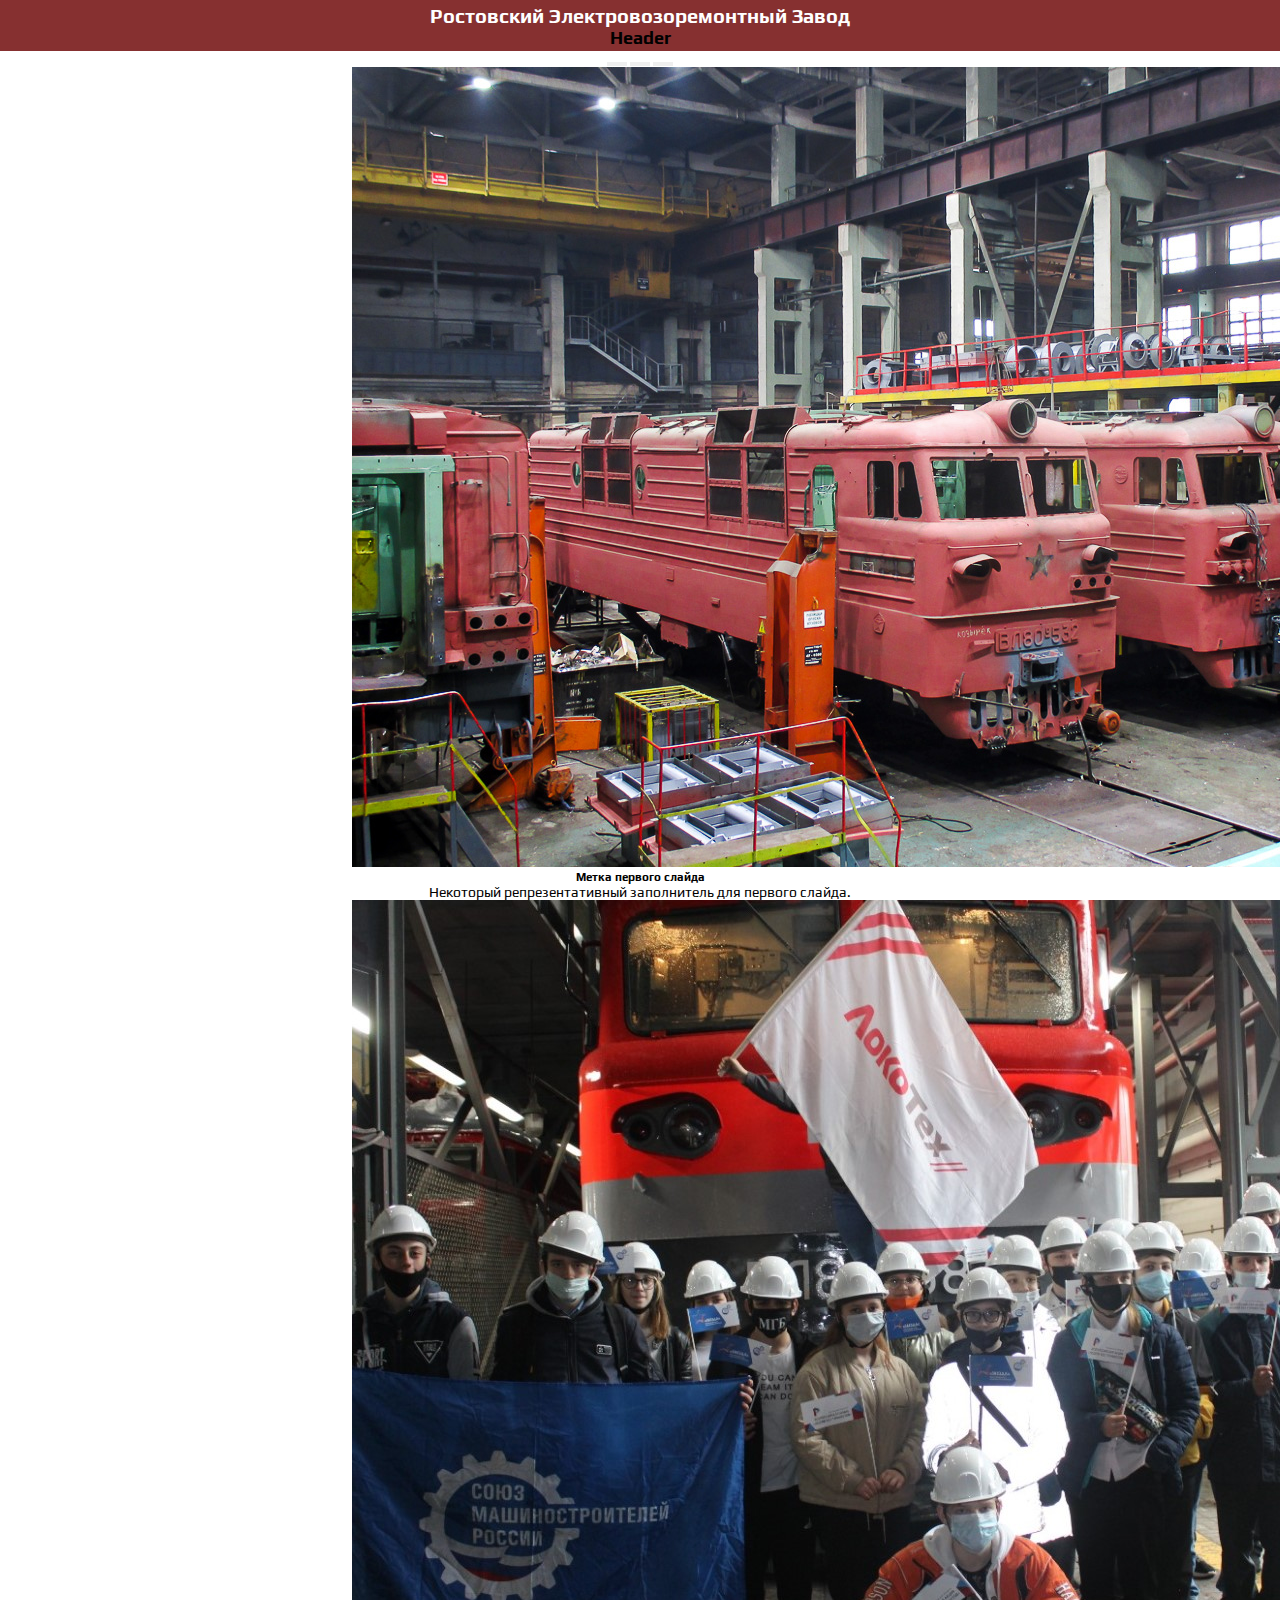
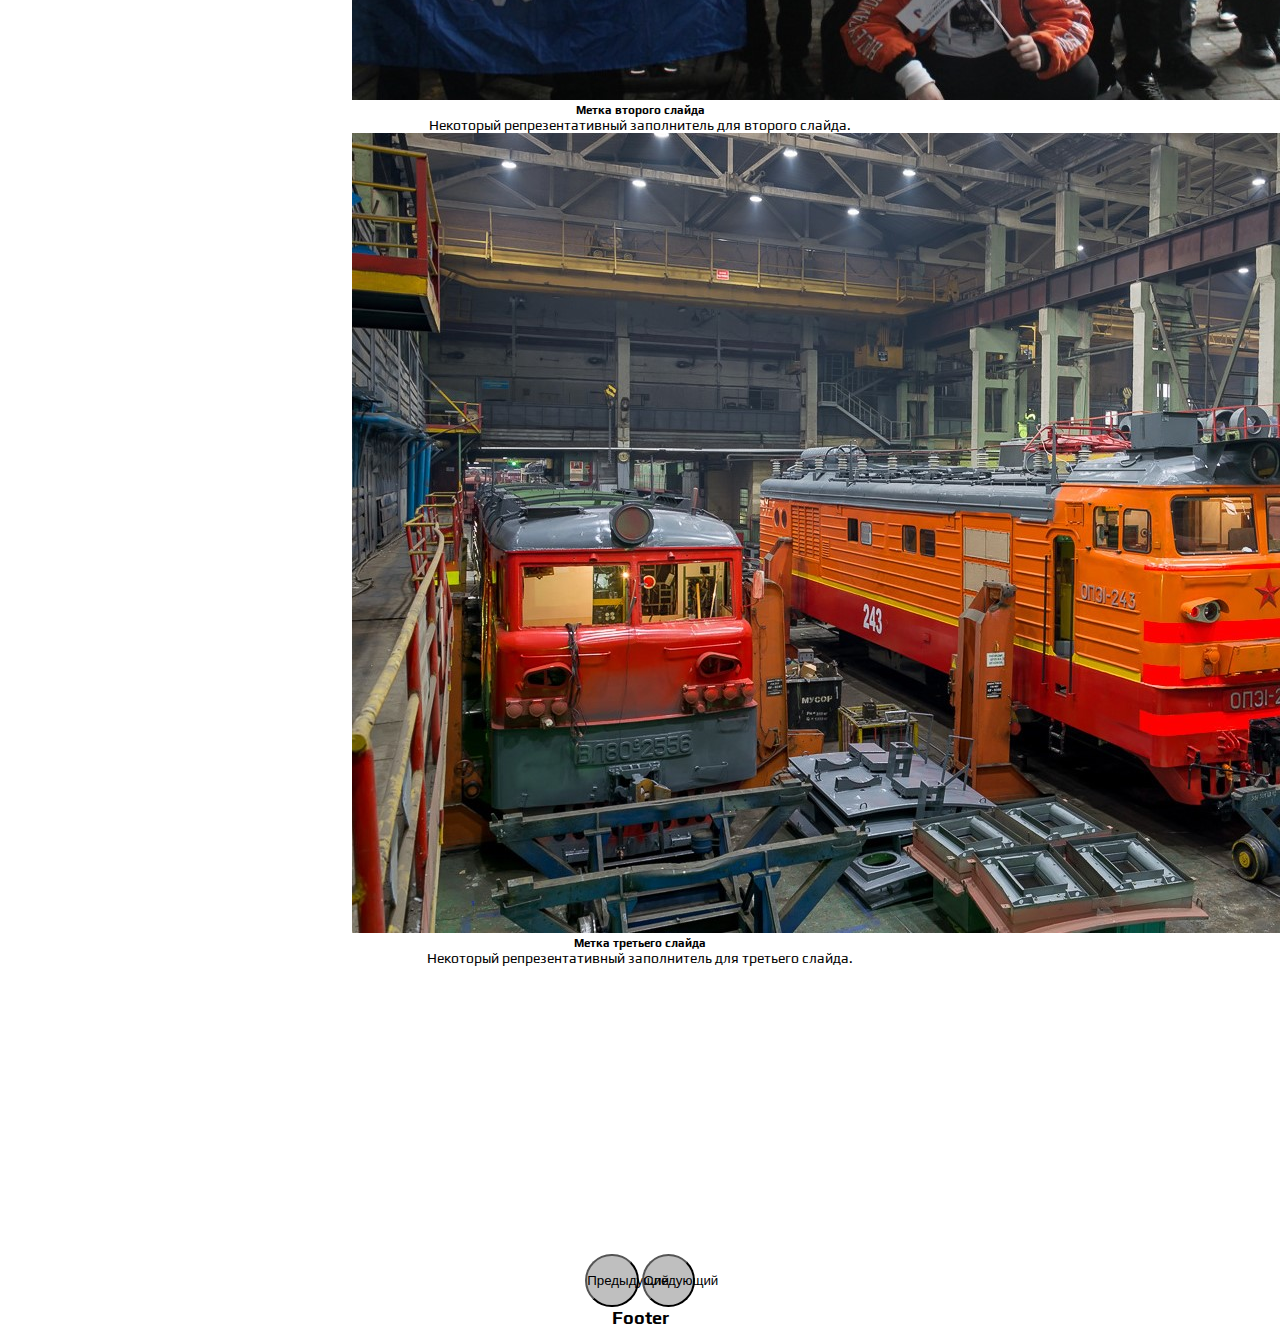
<file: index.html>
<!DOCTYPE html>
<html lang="en">

<head>
  <!-- Обязательные метатеги -->
  <meta charset="utf-8">
  <meta name="viewport" content="width=device-width, initial-scale=1">

  <!-- Bootstrap CSS -->
  <link href="https://cdn.jsdelivr.net/npm/bootstrap@5.0.2/dist/css/bootstrap.min.css" rel="stylesheet"
    integrity="sha384-EVSTQN3/azprG1Anm3QDgpJLIm9Nao0Yz1ztcQTwFspd3yD65VohhpuuCOmLASjC" crossorigin="anonymous">

  <title>RERZ official</title>

  <link rel="stylesheet" href="styles-rerz-new.css">
  <!-- Подключение гугл-шрифтов -->
  <link rel="preconnect" href="https://fonts.googleapis.com">
  <link rel="preconnect" href="https://fonts.gstatic.com" crossorigin>
  <link href="https://fonts.googleapis.com/css2?family=Play&display=swap" rel="stylesheet">

</head>

<body>
  <!-- Дополнительный JavaScript; выберите один из двух! -->
  <!-- Вариант 1: Bootstrap в связке с Popper -->
  <script src="https://cdn.jsdelivr.net/npm/bootstrap@5.0.2/dist/js/bootstrap.bundle.min.js"
    integrity="sha384-MrcW6ZMFYlzcLA8Nl+NtUVF0sA7MsXsP1UyJoMp4YLEuNSfAP+JcXn/tWtIaxVXM"
    crossorigin="anonymous"></script>

  <!-- Вариант 2: Bootstrap JS отдельно от Popper
    <script src="https://cdn.jsdelivr.net/npm/@popperjs/core@2.9.2/dist/umd/popper.min.js" 
    integrity="sha384-IQsoLXl5PILFhosVNubq5LC7Qb9DXgDA9i+tQ8Zj3iwWAwPtgFTxbJ8NT4GN1R8p" crossorigin="anonymous"></script>
    <script src="https://cdn.jsdelivr.net/npm/bootstrap@5.0.2/dist/js/bootstrap.min.js" 
    integrity="sha384-cVKIPhGWiC2Al4u+LWgxfKTRIcfu0JTxR+EQDz/bgldoEyl4H0zUF0QKbrJ0EcQF" crossorigin="anonymous"></script>
    -->
  <div class="page-wrapper">

    <div class="header">
      <h2>Ростовский Электровозоремонтный Завод</h2>
      <h3>Header</h3>
    </div>

    <div class="main-wrapper">
      <!-- <h2>Main wrapper</h2> -->

      <div id="carouselExampleCaptions" class="carousel slide" data-bs-ride="carousel">
        <div class="carousel-indicators">
          <button type="button" data-bs-target="#carouselExampleCaptions" data-bs-slide-to="0" class="active"
            aria-current="true" aria-label="Slide 1"></button>
          <button type="button" data-bs-target="#carouselExampleCaptions" data-bs-slide-to="1"
            aria-label="Slide 2"></button>
          <button type="button" data-bs-target="#carouselExampleCaptions" data-bs-slide-to="2"
            aria-label="Slide 3"></button>
        </div>
        <div class="carousel-inner">
          <div class="carousel-item active">
            <img src="img-carousel-1.jpg" class="d-block w-100" alt="Wait...">
            <div class="carousel-caption d-none d-md-block">
              <h5>Метка первого слайда</h5>
              <p>Некоторый репрезентативный заполнитель для первого слайда.</p>
            </div>
          </div>
          <div class="carousel-item">
            <img src="img-carousel-2.jpg" class="d-block w-100" alt="Wait...">
            <div class="carousel-caption d-none d-md-block">
              <h5>Метка второго слайда</h5>
              <p>Некоторый репрезентативный заполнитель для второго слайда.</p>
            </div>
          </div>
          <div class="carousel-item">
            <img src="img-carousel-3.jpg" class="d-block w-100" alt="Wait...">
            <div class="carousel-caption d-none d-md-block">
              <h5>Метка третьего слайда</h5>
              <p>Некоторый репрезентативный заполнитель для третьего слайда.</p>
            </div>
          </div>
        </div>
        <button class="carousel-control-prev" type="button" data-bs-target="#carouselExampleCaptions"
          data-bs-slide="prev">
          <span class="carousel-control-prev-icon" aria-hidden="true"></span>
          <span class="visually-hidden">Предыдущий</span>
        </button>
        <button class="carousel-control-next" type="button" data-bs-target="#carouselExampleCaptions"
          data-bs-slide="next">
          <span class="carousel-control-next-icon" aria-hidden="true"></span>
          <span class="visually-hidden">Следующий</span>
        </button>
      </div>

    </div>

    <div class="footer">
      <h3>Footer</h3>
    </div>

  </div>

</body>

</html>
</file>
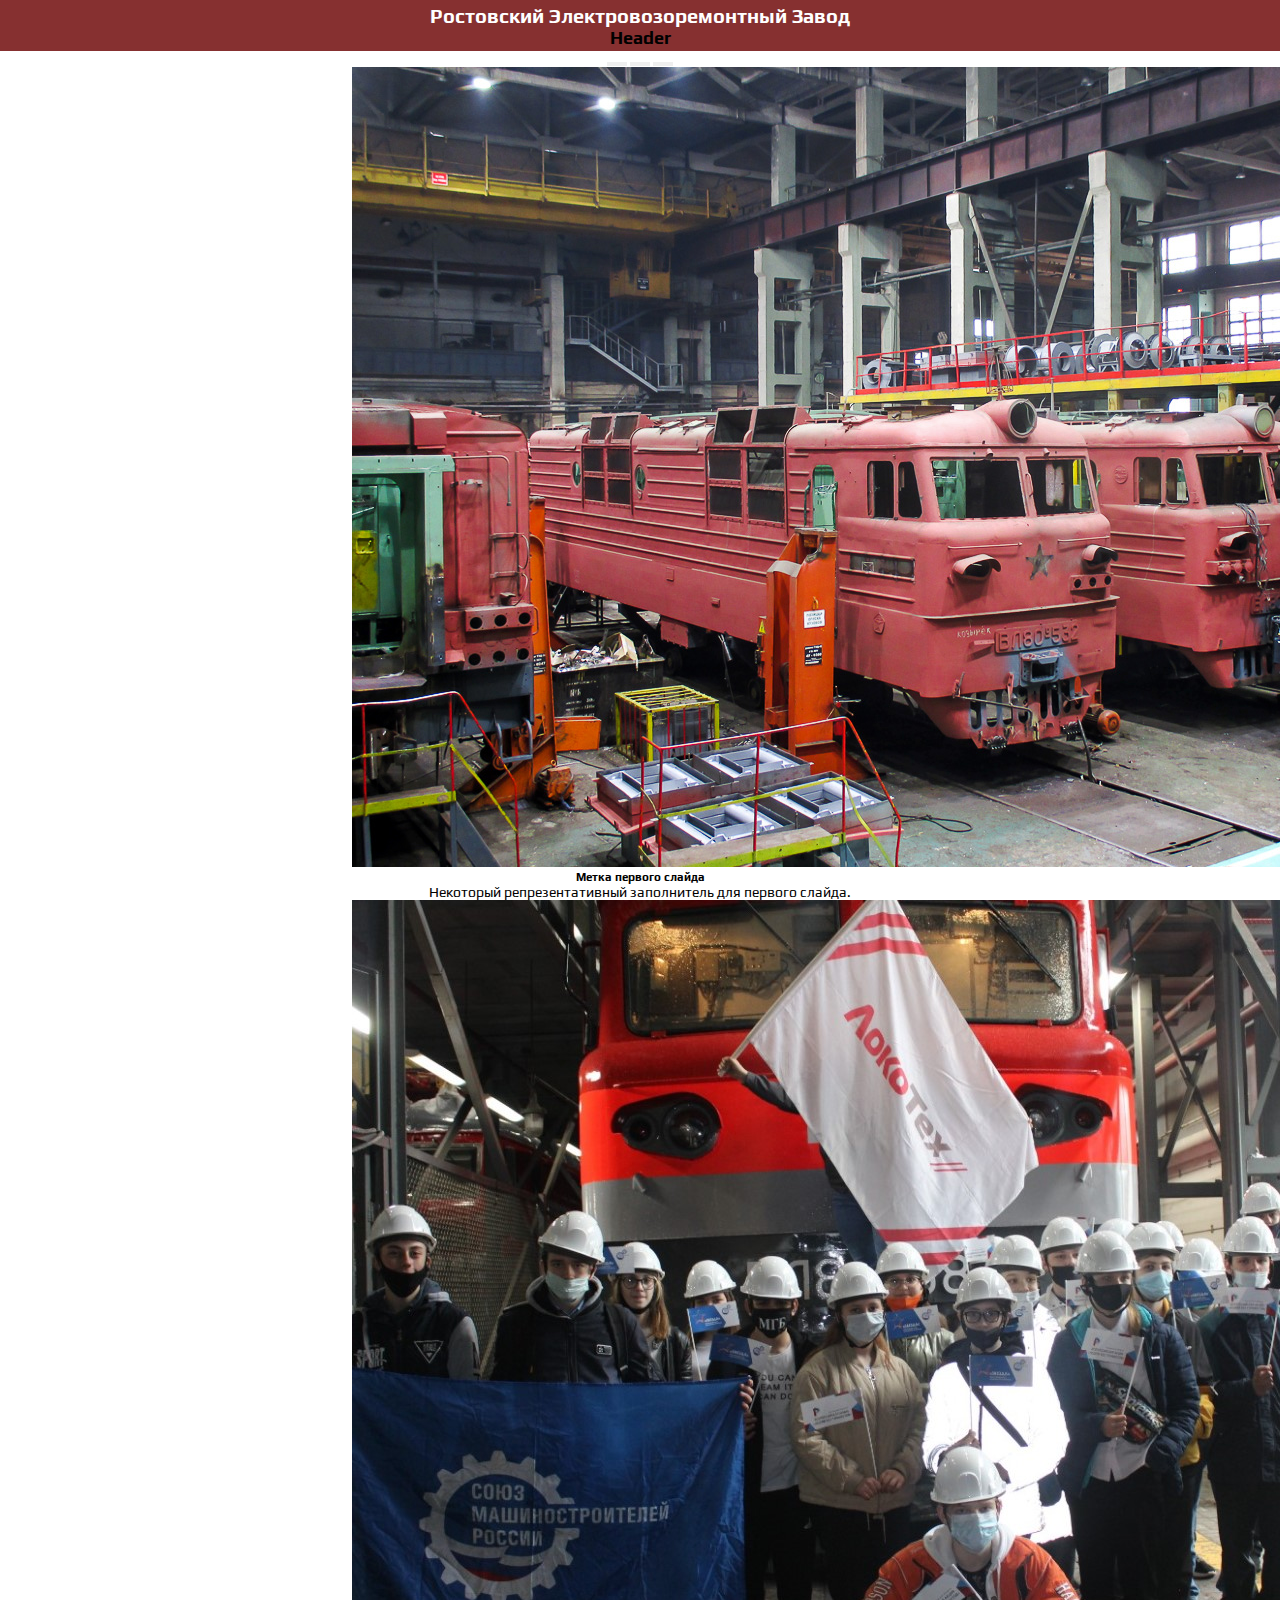
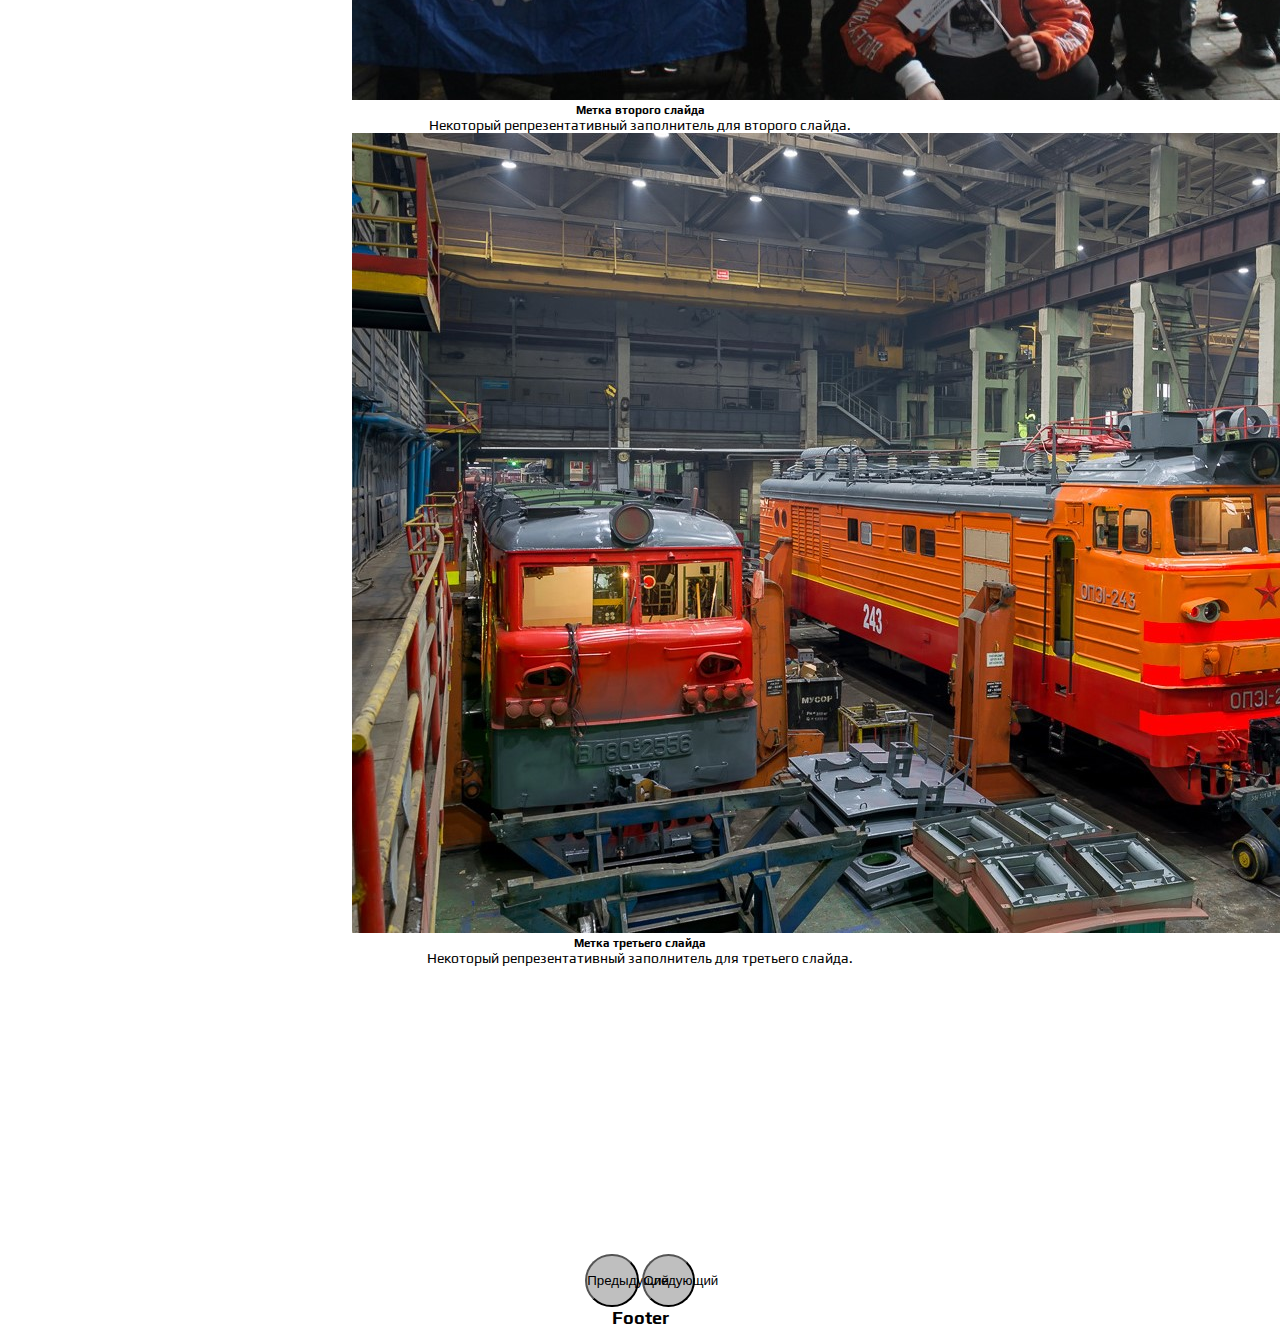
<file: index-rerz-new.html>
<!DOCTYPE html>
<html lang="en">

<head>
  <!-- Обязательные метатеги -->
  <meta charset="utf-8">
  <meta name="viewport" content="width=device-width, initial-scale=1">

  <!-- Bootstrap CSS -->
  <link href="https://cdn.jsdelivr.net/npm/bootstrap@5.0.2/dist/css/bootstrap.min.css" rel="stylesheet"
    integrity="sha384-EVSTQN3/azprG1Anm3QDgpJLIm9Nao0Yz1ztcQTwFspd3yD65VohhpuuCOmLASjC" crossorigin="anonymous">

  <title>RERZ official</title>

  <link rel="stylesheet" href="styles-rerz-new.css">
  <!-- Подключение гугл-шрифтов -->
  <link rel="preconnect" href="https://fonts.googleapis.com">
  <link rel="preconnect" href="https://fonts.gstatic.com" crossorigin>
  <link href="https://fonts.googleapis.com/css2?family=Play&display=swap" rel="stylesheet">

</head>

<body>
  <!-- Дополнительный JavaScript; выберите один из двух! -->
  <!-- Вариант 1: Bootstrap в связке с Popper -->
  <script src="https://cdn.jsdelivr.net/npm/bootstrap@5.0.2/dist/js/bootstrap.bundle.min.js"
    integrity="sha384-MrcW6ZMFYlzcLA8Nl+NtUVF0sA7MsXsP1UyJoMp4YLEuNSfAP+JcXn/tWtIaxVXM"
    crossorigin="anonymous"></script>

  <!-- Вариант 2: Bootstrap JS отдельно от Popper
    <script src="https://cdn.jsdelivr.net/npm/@popperjs/core@2.9.2/dist/umd/popper.min.js" 
    integrity="sha384-IQsoLXl5PILFhosVNubq5LC7Qb9DXgDA9i+tQ8Zj3iwWAwPtgFTxbJ8NT4GN1R8p" crossorigin="anonymous"></script>
    <script src="https://cdn.jsdelivr.net/npm/bootstrap@5.0.2/dist/js/bootstrap.min.js" 
    integrity="sha384-cVKIPhGWiC2Al4u+LWgxfKTRIcfu0JTxR+EQDz/bgldoEyl4H0zUF0QKbrJ0EcQF" crossorigin="anonymous"></script>
    -->
  <div class="page-wrapper">

    <div class="header">
      <h2>Ростовский Электровозоремонтный Завод</h2>
      <h3>Header</h3>
    </div>

    <div class="main-wrapper">
      <!-- <h2>Main wrapper</h2> -->

      <div id="carouselExampleCaptions" class="carousel slide" data-bs-ride="carousel">
        <div class="carousel-indicators">
          <button type="button" data-bs-target="#carouselExampleCaptions" data-bs-slide-to="0" class="active"
            aria-current="true" aria-label="Slide 1"></button>
          <button type="button" data-bs-target="#carouselExampleCaptions" data-bs-slide-to="1"
            aria-label="Slide 2"></button>
          <button type="button" data-bs-target="#carouselExampleCaptions" data-bs-slide-to="2"
            aria-label="Slide 3"></button>
        </div>
        <div class="carousel-inner">
          <div class="carousel-item active">
            <img src="img-carousel-1.jpg" class="d-block w-100" alt="Wait...">
            <div class="carousel-caption d-none d-md-block">
              <h5>Метка первого слайда</h5>
              <p>Некоторый репрезентативный заполнитель для первого слайда.</p>
            </div>
          </div>
          <div class="carousel-item">
            <img src="img-carousel-2.jpg" class="d-block w-100" alt="Wait...">
            <div class="carousel-caption d-none d-md-block">
              <h5>Метка второго слайда</h5>
              <p>Некоторый репрезентативный заполнитель для второго слайда.</p>
            </div>
          </div>
          <div class="carousel-item">
            <img src="img-carousel-3.jpg" class="d-block w-100" alt="Wait...">
            <div class="carousel-caption d-none d-md-block">
              <h5>Метка третьего слайда</h5>
              <p>Некоторый репрезентативный заполнитель для третьего слайда.</p>
            </div>
          </div>
        </div>
        <button class="carousel-control-prev" type="button" data-bs-target="#carouselExampleCaptions"
          data-bs-slide="prev">
          <span class="carousel-control-prev-icon" aria-hidden="true"></span>
          <span class="visually-hidden">Предыдущий</span>
        </button>
        <button class="carousel-control-next" type="button" data-bs-target="#carouselExampleCaptions"
          data-bs-slide="next">
          <span class="carousel-control-next-icon" aria-hidden="true"></span>
          <span class="visually-hidden">Следующий</span>
        </button>
      </div>

    </div>

    <div class="footer">
      <h3>Footer</h3>
    </div>

  </div>

</body>

</html>
</file>
<file: styles-rerz-new.css>
* {
  margin: 0;
  padding: 0;
}

h1 {
  font-size: 22px;
}

h2 {
  font-size: 20px;
}

h3 {
  font-size: 18px;
}

h1,
h2,
h3,
h4,
h5,
h6 {
  margin-bottom: 0;
  /* выравнивание текста left, right, justify, center */
  text-align: center;
}

body {
  font-family: "Play", sans-serif;
  font-size: 14px;
}

body .header,
.footer,
.main-wrapper {
  text-align: center;
}

.page-body {
  max-width: 1920px;
}

.header {
  padding: 0.25em;
  background: rgba(134, 48, 48, 1);
}

.header h2 {
  color: white;
}

.carousel {
  width: 45vw;
  /* height: 45vh; */
  object-fit: cover;
  justify-content: center;
  margin-left: auto;
  margin-right: auto;
  border-radius: 3em;
}

.carousel-control-prev {
  height: 4em;
  width: 4em;
  margin-top: 50%;
  background: rgba(0, 0, 0, 0.25);
  border-radius: 50%;
}

.carousel-indicators [data-bs-target] {
  width: 1.5em;
}

.carousel-control-next {
  height: 4em;
  width: 4em;
  margin-top: 50%;
  background: rgba(0, 0, 0, 0.25);
  border-radius: 50%;
}
</file>
